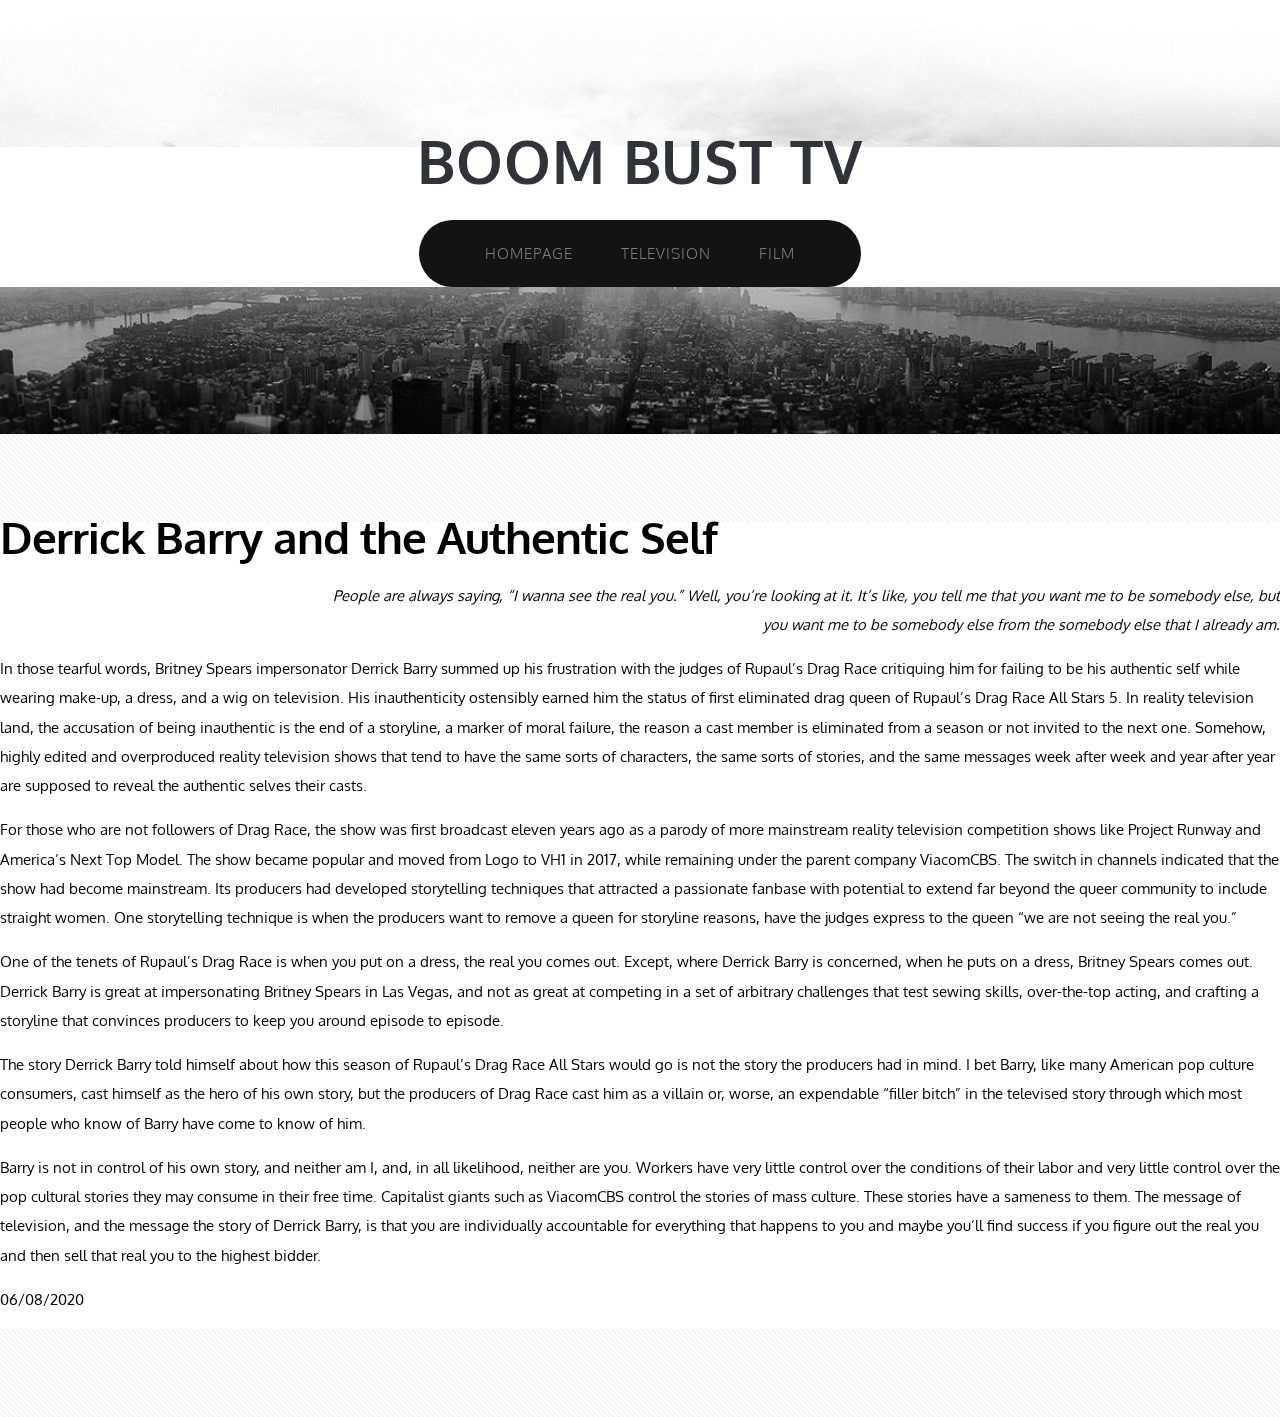
<file: derrick barry.html>
<!DOCTYPE HTML>
<!--
	Monochromed by TEMPLATED
    templated.co @templatedco
    Released for free under the Creative Commons Attribution 3.0 license (templated.co/license)
-->
<html>
	<head>
		<title></title>
		<meta http-equiv="content-type" content="text/html; charset=utf-8" />
		<meta name="description" content="" />
		<meta name="keywords" content="" />
		<link href='http://fonts.googleapis.com/css?family=Oxygen:400,300,700' rel='stylesheet' type='text/css'>
		<!--[if lte IE 8]><script src="js/html5shiv.js"></script><![endif]-->
        <script src="http://ajax.googleapis.com/ajax/libs/jquery/1.11.0/jquery.min.js"></script>
		<script src="js/skel.min.js"></script>
		<script src="js/skel-panels.min.js"></script>
		<script src="js/init.js"></script>
		<noscript>
			<link rel="stylesheet" href="css/skel-noscript.css" />
			<link rel="stylesheet" href="css/style.css" />
		</noscript>
		<!--[if lte IE 8]><link rel="stylesheet" href="css/ie/v8.css" /><![endif]-->
		<!--[if lte IE 9]><link rel="stylesheet" href="css/ie/v9.css" /><![endif]-->
	</head>
	<body class="homepage">

	<!-- Header -->
		<div id="header">
			<div class="container">
					
				<!-- Logo -->
					<div id="logo">
						<h1><a href="#">Boom Bust Tv</a></h1>
					</div>
				
				<!-- Nav -->
					<nav id="nav">
						<ul>
							<li><a href="index.html">Homepage</a></li>
							<li><a href="television.html">Television</a></li>
							<li><a href="films.html">Film</a></li>
						</ul>
					</nav>

			</div>
		</div>
	<!-- Header -->
			
	<!-- Main -->
		<div id="main">
			<div class="container">
				<header>
					<h2>Derrick Barry and the Authentic Self</h2>
				</header>
				<div class="row">
<p class="derrickQuote">
	People are always saying, “I wanna see the real you.” Well, you’re looking at it. It’s like, you tell me that you want me to be somebody else, but you want me to be somebody else from the somebody else that I already am.
</p>
<p>
	In those tearful words, Britney Spears impersonator Derrick Barry summed up his frustration with the judges of Rupaul’s Drag Race critiquing him for failing to be his authentic self while wearing make-up, a dress, and a wig on television. His inauthenticity ostensibly earned him the status of first eliminated drag queen of Rupaul’s Drag Race All Stars 5. In reality television land, the accusation of being inauthentic is the end of a storyline, a marker of moral failure, the reason a cast member is eliminated from a season or not invited to the next one. Somehow, highly edited and overproduced reality television shows that tend to have the same sorts of characters, the same sorts of stories, and the same messages week after week and year after year are supposed to reveal the authentic selves their casts.
</p>
<p>
	For those who are not followers of Drag Race, the show was first broadcast eleven years ago as a parody of more mainstream reality television competition shows like Project Runway and America’s Next Top Model. The show became popular and moved from Logo to VH1 in 2017, while remaining under the parent company ViacomCBS. The switch in channels indicated that the show had become mainstream. Its producers had developed storytelling techniques that attracted a passionate fanbase with potential to extend far beyond the queer community to include straight women. One storytelling technique is when the producers want to remove a queen for storyline reasons, have the judges express to the queen “we are not seeing the real you.”
</p>
<p>
	One of the tenets of Rupaul’s Drag Race is when you put on a dress, the real you comes out. Except, where Derrick Barry is concerned, when he puts on a dress, Britney Spears comes out. Derrick Barry is great at impersonating Britney Spears in Las Vegas, and not as great at competing in a set of arbitrary challenges that test sewing skills, over-the-top acting, and crafting a storyline that convinces producers to keep you around episode to episode.
</p>
<p>
	The story Derrick Barry told himself about how this season of Rupaul’s Drag Race All Stars would go is not the story the producers had in mind. I bet Barry, like many American pop culture consumers, cast himself as the hero of his own story, but the producers of Drag Race cast him as a villain or, worse, an expendable “filler bitch” in the televised story through which most people who know of Barry have come to know of him.
</p>
<p>
	Barry is not in control of his own story, and neither am I, and, in all likelihood, neither are you. Workers have very little control over the conditions of their labor and very little control over the pop cultural stories they may consume in their free time. Capitalist giants such as ViacomCBS control the stories of mass culture. These stories have a sameness to them. The message of television, and the message the story of Derrick Barry, is that you are individually accountable for everything that happens to you and maybe you’ll find success if you figure out the real you and then sell that real you to the highest bidder.
</p>
<p>
	06/08/2020
</p>

					<!-- <div class="3u">
						<section>
							<a href="#" class="image full"><img src="images/pics12.jpg" alt="" /></a>
							<p>Pellentesque viverra  enim. Quisque dictum. Integer nisl risus, sagittis convallis, rutrum id, elementum.</p>
							<a href="#" class="button">Read More</a>
						</section>
					</div>
					<div class="3u">
						<section>
							<a href="#" class="image full"><img src="images/pics13.jpg" alt="" /></a>
							<p>Tristique ante ut risus. Quisque dictum. Integer nisl risus, sagittis convallis elementum.</p>
							<a href="#" class="button">Read More</a>
						</section>
					</div> -->
				</div>
				<!-- <div class="divider">&nbsp;</div> -->
				<div class="row">
				
					<!-- Content -->
						<!-- <div class="8u skel-cell-important">
							<section id="content">
								<header>
									<h2>Integer gravida nibh quis urna</h2>
									<span class="byline">Donec leo, vivamus fermentum nibh in augue praesent a lacus at urna congue rutrum</span>
								</header>
								<p><a href="#" class="image full"><img src="images/pics02.jpg" alt=""></a></p>
								<p>This is <strong>Monochromed</strong>, a responsive HTML5 site template freebie by <a href="http://templated.co">TEMPLATED</a>. Released for free under the <a href="http://templated.co/license">Creative Commons Attribution</a> license, so use it for whatever (personal or commercial) &ndash; just give us credit! Check out more of our stuff at <a href="http://templated.co">our site</a> or follow us on <a href="http://twitter.com/templatedco">Twitter</a>.</p>
								<a href="#" class="button">Read More</a>
							</section>
						</div> -->
					<!-- /Content -->
						
					<!-- Sidebar -->
						<!-- <div id="sidebar" class="4u">
							<section>
								<header>
									<h2>Gravida praesent</h2>
									<span class="byline">Praesent lacus congue rutrum</span>
								</header>
								<p>Donec leo, vivamus fermentum nibh in augue praesent a lacus at urna congue rutrum. Maecenas luctus lectus at sapien. Consectetuer adipiscing elit.</p>
								<ul class="default">
									<li><a href="#">Pellentesque quis lectus gravida blandit.</a></li>
									<li><a href="#">Lorem ipsum consectetuer adipiscing elit.</a></li>
									<li><a href="#">Phasellus nec nibh pellentesque congue.</a></li>
									<li><a href="#">Cras aliquam risus pellentesque pharetra.</a></li>
									<li><a href="#">Duis non metus commodo euismod lobortis.</a></li>
									<li><a href="#">Lorem ipsum dolor adipiscing elit.</a></li>
								</ul>
							</section>
						</div> -->
					<!-- Sidebar -->
						
				</div>
			
			</div>
		</div>
	<!-- Main -->

	<!-- Footer -->
		<!-- <div id="footer">
			<div class="container">
				<div class="row">
					<div class="3u">
						<section>
							<ul class="style1">
								<li><img src="images/pics05.jpg" width="78" height="78" alt="">
									<p>Nullam non wisi a sem eleifend. Donec mattis libero eget urna. </p>
									<p class="posted">August 11, 2014  |  (10 )  Comments</p>
								</li>
								<li><img src="images/pics06.jpg" width="78" height="78" alt="">
									<p>Nullam non wisi a sem eleifend. Donec mattis libero eget urna. </p>
									<p class="posted">August 11, 2014  |  (10 )  Comments</p>
								</li>
								<li><img src="images/pics07.jpg" width="78" height="78" alt="">
									<p>Nullam non wisi a sem eleifend. Donec mattis libero eget urna. </p>
									<p class="posted">August 11, 2014  |  (10 )  Comments</p>
								</li>
							</ul>
						</section>
					</div>
					<div class="3u">
						<section>
							<ul class="style1">
								<li class="first"><img src="images/pics08.jpg" width="78" height="78" alt="">
									<p>Nullam non wisi a sem eleifend. Donec mattis libero eget urna. </p>
									<p class="posted">August 11, 2014  |  (10 )  Comments</p>
								</li>
								<li><img src="images/pics09.jpg" width="78" height="78" alt="">
									<p>Nullam non wisi a sem eleifend. Donec mattis libero eget urna. </p>
									<p class="posted">August 11, 2014  |  (10 )  Comments</p>
								</li>
								<li><img src="images/pics10.jpg" width="78" height="78" alt="">
									<p>Nullam non wisi a sem eleifend. Donec mattis libero eget urna. </p>
									<p class="posted">August 11, 2014  |  (10 )  Comments</p>
								</li>
							</ul>
						</section>				
					</div>
					<div class="6u">
						<section>
							<header>
								<h2>Aenean elementum</h2>
							</header>
							<p>In posuere eleifend odio. Quisque semper augue mattis wisi. Maecenas ligula. Pellentesque viverra vulputate enim. Aliquam erat volutpat. Pellentesque tristique ante ut risus. Quisque dictum. Integer nisl risus, sagittis convallis, rutrum id, elementum congue, nibh. Suspendisse dictum porta lectus.</p>
							<ul class="default">
								<li><a href="#">Pellentesque quis lectus gravida blandit.</a></li>
								<li><a href="#">Lorem ipsum consectetuer adipiscing elit.</a></li>
								<li><a href="#">Phasellus nec nibh pellentesque congue.</a></li>
								<li><a href="#">Cras aliquam risus pellentesque pharetra.</a></li>
								<li><a href="#">Duis non metus commodo euismod lobortis.</a></li>
								<li><a href="#">Lorem ipsum dolor adipiscing elit.</a></li>
							</ul>
						</section>
					</div>
				</div>
			</div> -->
		<!-- </div> -->
	<!-- Footer -->

	<!-- Copyright -->
		<!-- <div id="copyright">
			<div class="container">
				Design: <a href="http://templated.co">TEMPLATED</a> Images: <a href="http://unsplash.com">Unsplash</a> (<a href="http://unsplash.com/cc0">CC0</a>)
			</div>
		</div> -->

	</body>
</html>
</file>
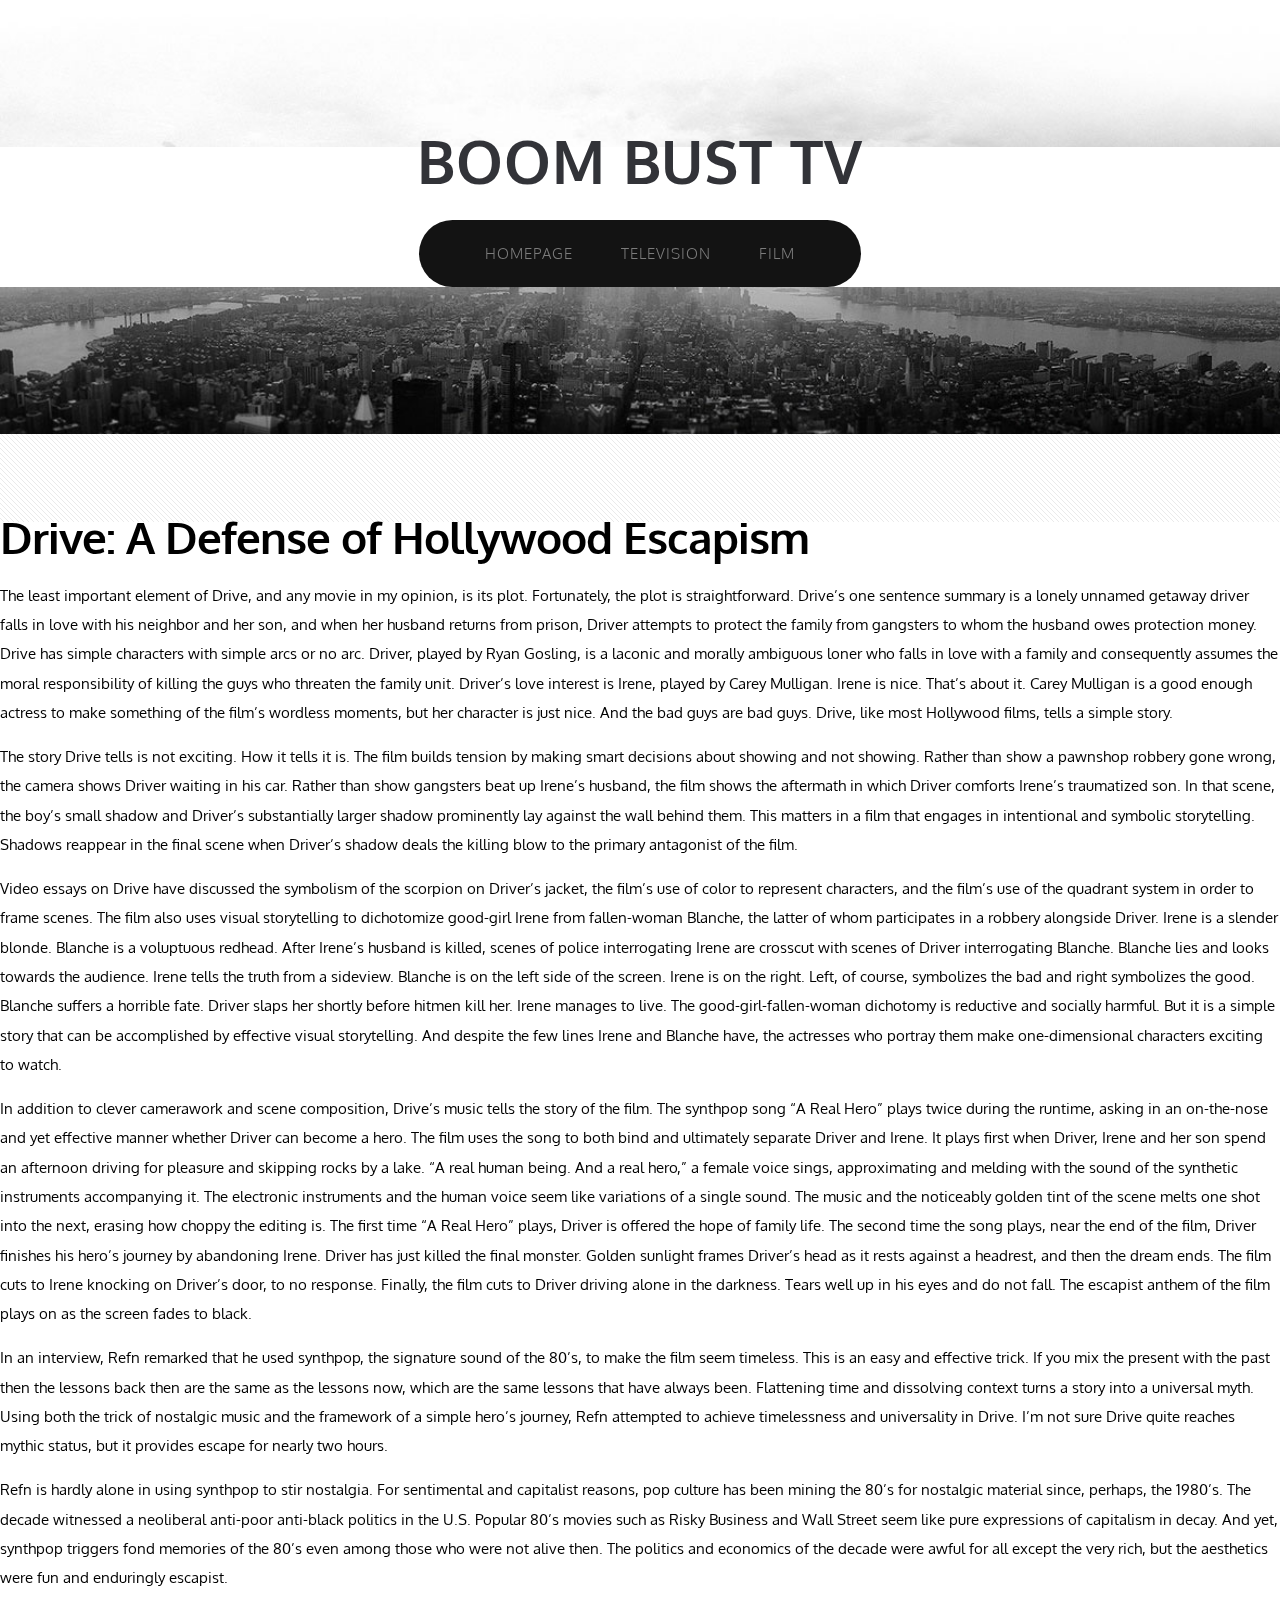
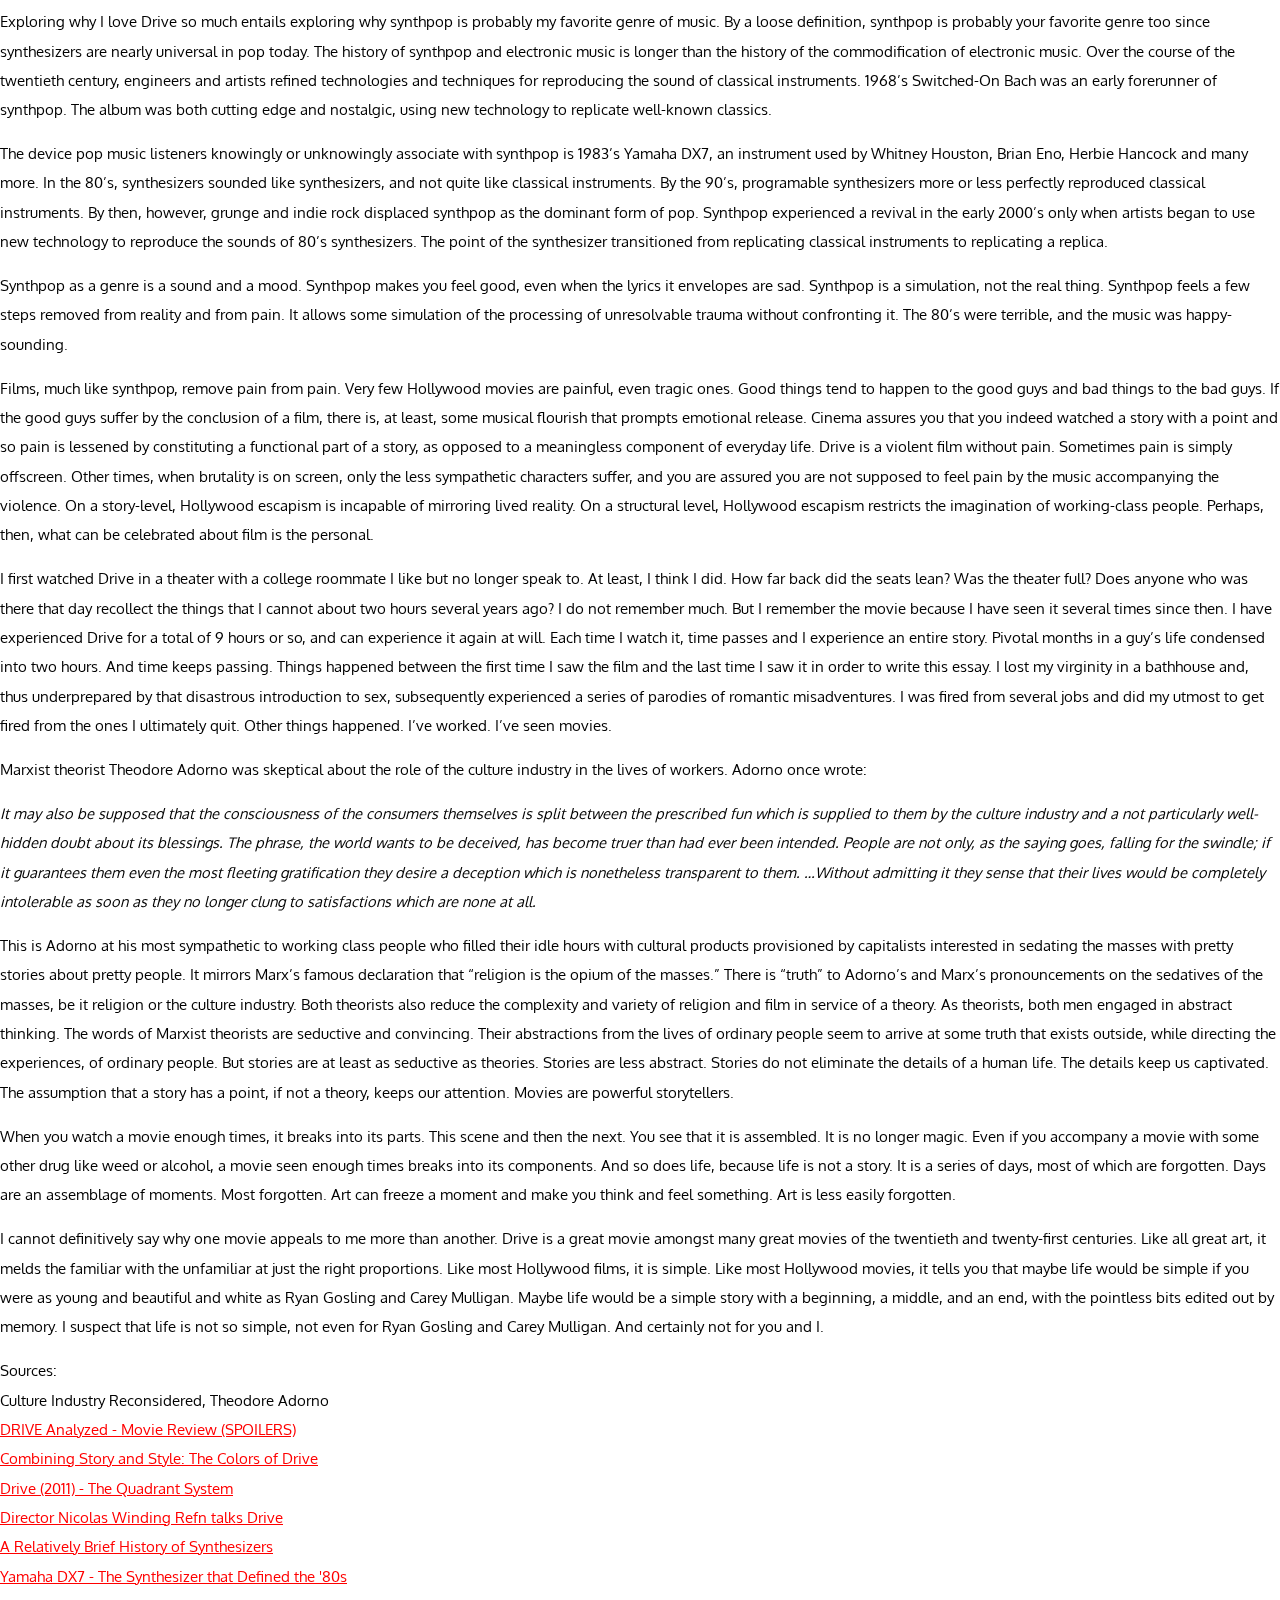
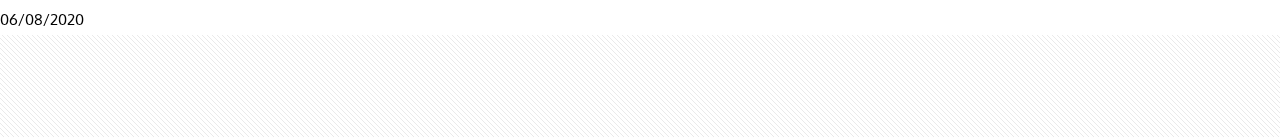
<file: drive.html>
<!DOCTYPE HTML>
<!--
	Monochromed by TEMPLATED
    templated.co @templatedco
    Released for free under the Creative Commons Attribution 3.0 license (templated.co/license)
-->
<html>
	<head>
		<title></title>
		<meta http-equiv="content-type" content="text/html; charset=utf-8" />
		<meta name="description" content="" />
		<meta name="keywords" content="" />
		<link href='http://fonts.googleapis.com/css?family=Oxygen:400,300,700' rel='stylesheet' type='text/css'>
		<!--[if lte IE 8]><script src="js/html5shiv.js"></script><![endif]-->
        <script src="http://ajax.googleapis.com/ajax/libs/jquery/1.11.0/jquery.min.js"></script>
		<script src="js/skel.min.js"></script>
		<script src="js/skel-panels.min.js"></script>
		<script src="js/init.js"></script>
		<noscript>
			<link rel="stylesheet" href="css/skel-noscript.css" />
			<link rel="stylesheet" href="css/style.css" />
		</noscript>
		<!--[if lte IE 8]><link rel="stylesheet" href="css/ie/v8.css" /><![endif]-->
		<!--[if lte IE 9]><link rel="stylesheet" href="css/ie/v9.css" /><![endif]-->
	</head>
	<body class="homepage">

	<!-- Header -->
		<div id="header">
			<div class="container">
					
				<!-- Logo -->
					<div id="logo">
						<h1><a href="#">Boom Bust Tv</a></h1>
					</div>
				
				<!-- Nav -->
					<nav id="nav">
						<ul>
							<li><a href="index.html">Homepage</a></li>
							<li><a href="television.html">Television</a></li>
							<li><a href="films.html">Film</a></li>
						</ul>
					</nav>

			</div>
		</div>
	<!-- Header -->
			
	<!-- Main -->
		<div id="main">
			<div class="container">
					<header>
						<h2>Drive: A Defense of Hollywood Escapism
						</h2>
					</header>
					<p>
						The least important element of Drive, and any movie in my opinion, is its plot. Fortunately, the plot is straightforward. Drive’s one sentence summary is a lonely unnamed getaway driver falls in love with his neighbor and her son, and when her husband returns from prison, Driver attempts to protect the family from gangsters to whom the husband owes protection money. Drive has simple characters with simple arcs or no arc. Driver, played by Ryan Gosling, is a laconic and morally ambiguous loner who falls in love with a family and consequently assumes the moral responsibility of killing the guys who threaten the family unit. Driver’s love interest is Irene, played by Carey Mulligan. Irene is nice. That’s about it. Carey Mulligan is a good enough actress to make something of the film’s wordless moments, but her character is just nice. And the bad guys are bad guys. Drive, like most Hollywood films, tells a simple story.
					</p>
					<p>
						The story Drive tells is not exciting. How it tells it is. The film builds tension by making smart decisions about showing and not showing. Rather than show a pawnshop robbery gone wrong, the camera shows Driver waiting in his car. Rather than show gangsters beat up Irene’s husband, the film shows the aftermath in which Driver comforts Irene’s traumatized son. In that scene, the boy’s small shadow and Driver’s substantially larger shadow prominently lay against the wall behind them. This matters in a film that engages in intentional and symbolic storytelling. Shadows reappear in the final scene when Driver’s shadow deals the killing blow to the primary antagonist of the film.
					</p>
					<p>
						Video essays on Drive have discussed the symbolism of the scorpion on Driver’s jacket,  the film’s use of color to represent characters,  and the film’s use of the quadrant system in order to frame scenes.  The film also uses visual storytelling to dichotomize good-girl Irene from fallen-woman Blanche, the latter of whom participates in a robbery alongside Driver. Irene is a slender blonde. Blanche is a voluptuous redhead. After Irene’s husband is killed, scenes of police interrogating Irene are crosscut with scenes of Driver interrogating Blanche. Blanche lies and looks towards the audience. Irene tells the truth from a sideview. Blanche is on the left side of the screen. Irene is on the right. Left, of course, symbolizes the bad and right symbolizes the good. Blanche suffers a horrible fate. Driver slaps her shortly before hitmen kill her. Irene manages to live. The good-girl-fallen-woman dichotomy is reductive and socially harmful. But it is a simple story that can be accomplished by effective visual storytelling. And despite the few lines Irene and Blanche have, the actresses who portray them make one-dimensional characters exciting to watch.
					</p>
					<p>
						In addition to clever camerawork and scene composition, Drive’s music tells the story of the film. The synthpop song “A Real Hero” plays twice during the runtime, asking in an on-the-nose and yet effective manner whether Driver can become a hero. The film uses the song to both bind and ultimately separate Driver and Irene. It plays first when Driver, Irene and her son spend an afternoon driving for pleasure and skipping rocks by a lake. “A real human being. And a real hero,” a female voice sings, approximating and melding with the sound of the synthetic instruments accompanying it. The electronic instruments and the human voice seem like variations of a single sound. The music and the noticeably golden tint of the scene melts one shot into the next, erasing how choppy the editing is. The first time “A Real Hero” plays, Driver is offered the hope of family life. The second time the song plays, near the end of the film, Driver finishes his hero’s journey by abandoning Irene. Driver has just killed the final monster. Golden sunlight frames Driver’s head as it rests against a headrest, and then the dream ends. The film cuts to Irene knocking on Driver’s door, to no response. Finally, the film cuts to Driver driving alone in the darkness. Tears well up in his eyes and do not fall. The escapist anthem of the film plays on as the screen fades to black.
					</p>
					<p>
						In an interview, Refn remarked that he used synthpop, the signature sound of the 80’s, to make the film seem timeless.   This is an easy and effective trick. If you mix the present with the past then the lessons back then are the same as the lessons now, which are the same lessons that have always been. Flattening time and dissolving context turns a story into a universal myth. Using both the trick of nostalgic music and the framework of a simple hero’s journey, Refn attempted to achieve timelessness and universality in Drive. I’m not sure Drive quite reaches mythic status, but it provides escape for nearly two hours.
					</p>
					<p>
					Refn is hardly alone in using synthpop to stir nostalgia. For sentimental and capitalist reasons, pop culture has been mining the 80’s for nostalgic material since, perhaps, the 1980’s. The decade witnessed a neoliberal anti-poor anti-black politics in the U.S. Popular 80’s movies such as Risky Business and Wall Street seem like pure expressions of capitalism in decay. And yet, synthpop triggers fond memories of the 80’s even among those who were not alive then. The politics and economics of the decade were awful for all except the very rich, but the aesthetics were fun and enduringly escapist.
					</p>
					<p>
						Exploring why I love Drive so much entails exploring why synthpop is probably my favorite genre of music. By a loose definition, synthpop is probably your favorite genre too since synthesizers are nearly universal in pop today. The history of synthpop and electronic music is longer than the history of the commodification of electronic music. Over the course of the twentieth century, engineers and artists refined technologies and techniques for reproducing the sound of classical instruments. 1968’s Switched-On Bach was an early forerunner of synthpop. The album was both cutting edge and nostalgic, using new technology to replicate well-known classics. 
					</p>
					<p>
						The device pop music listeners knowingly or unknowingly associate with synthpop is 1983’s Yamaha DX7, an instrument used by Whitney Houston, Brian Eno, Herbie Hancock and many more.  In the 80’s, synthesizers sounded like synthesizers, and not quite like classical instruments. By the 90’s, programable synthesizers more or less perfectly reproduced classical instruments. By then, however, grunge and indie rock displaced synthpop as the dominant form of pop. Synthpop experienced a revival in the early 2000’s only when artists began to use new technology to reproduce the sounds of 80’s synthesizers.  The point of the synthesizer transitioned from replicating classical instruments to replicating a replica.
					</p>
					<p>
						Synthpop as a genre is a sound and a mood. Synthpop makes you feel good, even when the lyrics it envelopes are sad. Synthpop is a simulation, not the real thing. Synthpop feels a few steps removed from reality and from pain. It allows some simulation of the processing of unresolvable trauma without confronting it. The 80’s were terrible, and the music was happy-sounding.
					</p>
					<p>
						Films, much like synthpop, remove pain from pain. Very few Hollywood movies are painful, even tragic ones. Good things tend to happen to the good guys and bad things to the bad guys. If the good guys suffer by the conclusion of a film, there is, at least, some musical flourish that prompts emotional release. Cinema assures you that you indeed watched a story with a point and so pain is lessened by constituting a functional part of a story, as opposed to a meaningless component of everyday life. Drive is a violent film without pain. Sometimes pain is simply offscreen. Other times, when brutality is on screen, only the less sympathetic characters suffer, and you are assured you are not supposed to feel pain by the music accompanying the violence. On a story-level, Hollywood escapism is incapable of mirroring lived reality. On a structural level, Hollywood escapism restricts the imagination of working-class people. Perhaps, then, what can be celebrated about film is the personal.
					</p>
					<p>
						I first watched Drive in a theater with a college roommate I like but no longer speak to. At least, I think I did. How far back did the seats lean? Was the theater full? Does anyone who was there that day recollect the things that I cannot about two hours several years ago? I do not remember much. But I remember the movie because I have seen it several times since then. I have experienced Drive for a total of 9 hours or so, and can experience it again at will. Each time I watch it, time passes and I experience an entire story. Pivotal months in a guy’s life condensed into two hours. And time keeps passing. Things happened between the first time I saw the film and the last time I saw it in order to write this essay. I lost my virginity in a bathhouse and, thus underprepared by that disastrous introduction to sex, subsequently experienced a series of parodies of romantic misadventures. I was fired from several jobs and did my utmost to get fired from the ones I ultimately quit. Other things happened. I’ve worked. I’ve seen movies.
					</p>
					<p>
						Marxist theorist Theodore Adorno was skeptical about the role of the culture industry in the lives of workers. Adorno once wrote: 
					</p>
					<p class="italicize">
						It may also be supposed that the consciousness of the consumers themselves is split between the prescribed fun which is supplied to them by the culture industry and a not particularly well-hidden doubt about its blessings. The phrase, the world wants to be deceived, has become truer than had ever been intended. People are not only, as the saying goes, falling for the swindle; if it guarantees them even the most fleeting gratification they desire a deception which is nonetheless transparent to them. …Without admitting it they sense that their lives would be completely intolerable as soon as they no longer clung to satisfactions which are none at all. 
					</p>
					<p>
						This is Adorno at his most sympathetic to working class people who filled their idle hours with cultural products provisioned by capitalists interested in sedating the masses with pretty stories about pretty people. It mirrors Marx’s famous declaration that “religion is the opium of the masses.” There is “truth” to Adorno’s and Marx’s pronouncements on the sedatives of the masses, be it religion or the culture industry. Both theorists also reduce the complexity and variety of religion and film in service of a theory. As theorists, both men engaged in abstract thinking. The words of Marxist theorists are seductive and convincing. Their abstractions from the lives of ordinary people seem to arrive at some truth that exists outside, while directing the experiences, of ordinary people. But stories are at least as seductive as theories. Stories are less abstract. Stories do not eliminate the details of a human life. The details keep us captivated. The assumption that a story has a point, if not a theory, keeps our attention. Movies are powerful storytellers.
					</p>
					<p>
						When you watch a movie enough times, it breaks into its parts. This scene and then the next. You see that it is assembled. It is no longer magic. Even if you accompany a movie with some other drug like weed or alcohol, a movie seen enough times breaks into its components. And so does life, because life is not a story. It is a series of days, most of which are forgotten. Days are an assemblage of moments. Most forgotten. Art can freeze a moment and make you think and feel something. Art is less easily forgotten.
					</p>
					<p>
						I cannot definitively say why one movie appeals to me more than another. Drive is a great movie amongst many great movies of the twentieth and twenty-first centuries. Like all great art, it melds the familiar with the unfamiliar at just the right proportions. Like most Hollywood films, it is simple. Like most Hollywood movies, it tells you that maybe life would be simple if you were as young and beautiful and white as Ryan Gosling and Carey Mulligan. Maybe life would be a simple story with a beginning, a middle, and an end, with the pointless bits edited out by memory. I suspect that life is not so simple, not even for Ryan Gosling and Carey Mulligan. And certainly not for you and I.
					</p>
					<p>
						Sources:
					<br> Culture Industry Reconsidered, Theodore Adorno
					<br><a href="https://www.youtube.com/watch?v=fxYjFNh_aIA">DRIVE Analyzed - Movie Review (SPOILERS)</a>
					<br><a href="https://www.youtube.com/watch?v=2c4Fvx3nh2g">Combining Story and Style: The Colors of Drive</a>
					<br><a href="https://www.youtube.com/watch?v=wsI8UES59TM">Drive (2011) - The Quadrant System</a>
					<br><a href="https://www.youtube.com/watch?v=qpgZS2fNxm8">Director Nicolas Winding Refn talks Drive</a>
					<br><a href="https://www.youtube.com/watch?v=XLAKeK0M4WM">A Relatively Brief History of Synthesizers</a>
					<br><a href="https://www.youtube.com/watch?v=Q1Ha0MMT0aA">Yamaha DX7 - The Synthesizer that Defined the '80s</a>
					</p>				  
					<p>
						06/08/2020
					</p>
					
					<!-- Content -->
						<!-- <div class="8u skel-cell-important">
							<section id="content">
								<header>
									<h2>Integer gravida nibh quis urna</h2>
									<span class="byline">Donec leo, vivamus fermentum nibh in augue praesent a lacus at urna congue rutrum</span>
								</header>
								<p><a href="#" class="image full"><img src="images/pics02.jpg" alt=""></a></p>
								<p>This is <strong>Monochromed</strong>, a responsive HTML5 site template freebie by <a href="http://templated.co">TEMPLATED</a>. Released for free under the <a href="http://templated.co/license">Creative Commons Attribution</a> license, so use it for whatever (personal or commercial) &ndash; just give us credit! Check out more of our stuff at <a href="http://templated.co">our site</a> or follow us on <a href="http://twitter.com/templatedco">Twitter</a>.</p>
								<a href="#" class="button">Read More</a>
							</section>
						</div> -->
					<!-- /Content -->
						
					<!-- Sidebar -->
						<!-- <div id="sidebar" class="4u">
							<section>
								<header>
									<h2>Gravida praesent</h2>
									<span class="byline">Praesent lacus congue rutrum</span>
								</header>
								<p>Donec leo, vivamus fermentum nibh in augue praesent a lacus at urna congue rutrum. Maecenas luctus lectus at sapien. Consectetuer adipiscing elit.</p>
								<ul class="default">
									<li><a href="#">Pellentesque quis lectus gravida blandit.</a></li>
									<li><a href="#">Lorem ipsum consectetuer adipiscing elit.</a></li>
									<li><a href="#">Phasellus nec nibh pellentesque congue.</a></li>
									<li><a href="#">Cras aliquam risus pellentesque pharetra.</a></li>
									<li><a href="#">Duis non metus commodo euismod lobortis.</a></li>
									<li><a href="#">Lorem ipsum dolor adipiscing elit.</a></li>
								</ul>
							</section>
						</div> -->
					<!-- Sidebar -->
						
				</div>
			
			</div>
		</div>
	<!-- Main -->

	<!-- Footer -->
		<!-- <div id="footer">
			<div class="container">
				<div class="row">
					<div class="3u">
						<section>
							<ul class="style1">
								<li><img src="images/pics05.jpg" width="78" height="78" alt="">
									<p>Nullam non wisi a sem eleifend. Donec mattis libero eget urna. </p>
									<p class="posted">August 11, 2014  |  (10 )  Comments</p>
								</li>
								<li><img src="images/pics06.jpg" width="78" height="78" alt="">
									<p>Nullam non wisi a sem eleifend. Donec mattis libero eget urna. </p>
									<p class="posted">August 11, 2014  |  (10 )  Comments</p>
								</li>
								<li><img src="images/pics07.jpg" width="78" height="78" alt="">
									<p>Nullam non wisi a sem eleifend. Donec mattis libero eget urna. </p>
									<p class="posted">August 11, 2014  |  (10 )  Comments</p>
								</li>
							</ul>
						</section>
					</div>
					<div class="3u">
						<section>
							<ul class="style1">
								<li class="first"><img src="images/pics08.jpg" width="78" height="78" alt="">
									<p>Nullam non wisi a sem eleifend. Donec mattis libero eget urna. </p>
									<p class="posted">August 11, 2014  |  (10 )  Comments</p>
								</li>
								<li><img src="images/pics09.jpg" width="78" height="78" alt="">
									<p>Nullam non wisi a sem eleifend. Donec mattis libero eget urna. </p>
									<p class="posted">August 11, 2014  |  (10 )  Comments</p>
								</li>
								<li><img src="images/pics10.jpg" width="78" height="78" alt="">
									<p>Nullam non wisi a sem eleifend. Donec mattis libero eget urna. </p>
									<p class="posted">August 11, 2014  |  (10 )  Comments</p>
								</li>
							</ul>
						</section>				
					</div>
					<div class="6u">
						<section>
							<header>
								<h2>Aenean elementum</h2>
							</header>
							<p>In posuere eleifend odio. Quisque semper augue mattis wisi. Maecenas ligula. Pellentesque viverra vulputate enim. Aliquam erat volutpat. Pellentesque tristique ante ut risus. Quisque dictum. Integer nisl risus, sagittis convallis, rutrum id, elementum congue, nibh. Suspendisse dictum porta lectus.</p>
							<ul class="default">
								<li><a href="#">Pellentesque quis lectus gravida blandit.</a></li>
								<li><a href="#">Lorem ipsum consectetuer adipiscing elit.</a></li>
								<li><a href="#">Phasellus nec nibh pellentesque congue.</a></li>
								<li><a href="#">Cras aliquam risus pellentesque pharetra.</a></li>
								<li><a href="#">Duis non metus commodo euismod lobortis.</a></li>
								<li><a href="#">Lorem ipsum dolor adipiscing elit.</a></li>
							</ul>
						</section>
					</div>
				</div>
			</div> -->
		<!-- </div> -->
	<!-- Footer -->

	<!-- Copyright -->
		<!-- <div id="copyright">
			<div class="container">
				Design: <a href="http://templated.co">TEMPLATED</a> Images: <a href="http://unsplash.com">Unsplash</a> (<a href="http://unsplash.com/cc0">CC0</a>)
			</div>
		</div> -->

	</body>
</html>
</file>
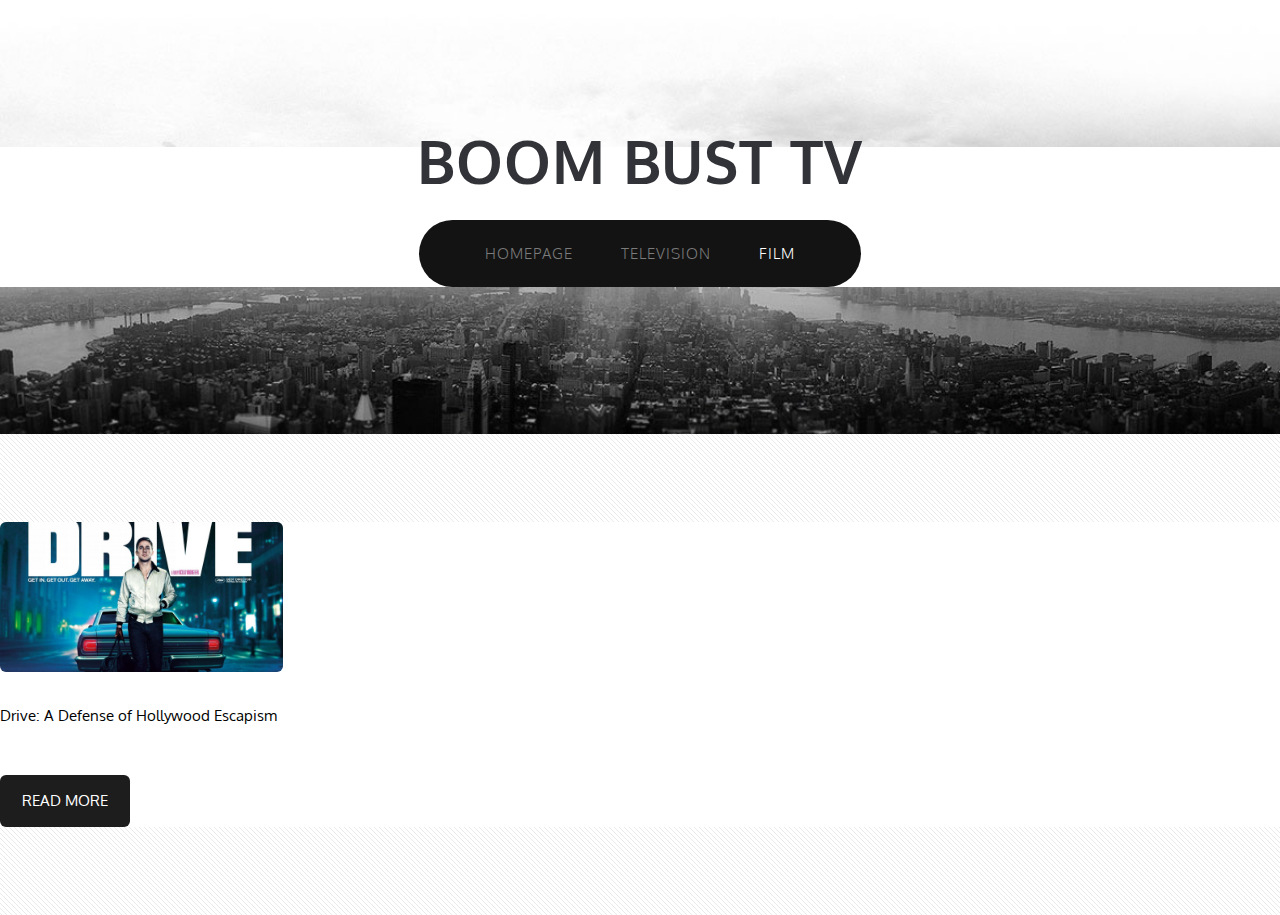
<file: films.html>
<!DOCTYPE HTML>
<!--
	Monochromed by TEMPLATED
    templated.co @templatedco
    Released for free under the Creative Commons Attribution 3.0 license (templated.co/license)
-->
<html>
	<head>
		<title></title>
		<meta http-equiv="content-type" content="text/html; charset=utf-8" />
		<meta name="description" content="" />
		<meta name="keywords" content="" />
		<link href='http://fonts.googleapis.com/css?family=Oxygen:400,300,700' rel='stylesheet' type='text/css'>
		<!--[if lte IE 8]><script src="js/html5shiv.js"></script><![endif]-->
        <script src="http://ajax.googleapis.com/ajax/libs/jquery/1.11.0/jquery.min.js"></script>
		<script src="js/skel.min.js"></script>
		<script src="js/skel-panels.min.js"></script>
		<script src="js/init.js"></script>
		<noscript>
			<link rel="stylesheet" href="css/skel-noscript.css" />
			<link rel="stylesheet" href="css/style.css" />
		</noscript>
		<!--[if lte IE 8]><link rel="stylesheet" href="css/ie/v8.css" /><![endif]-->
		<!--[if lte IE 9]><link rel="stylesheet" href="css/ie/v9.css" /><![endif]-->
	</head>
	<body class="homepage">

	<!-- Header -->
		<div id="header">
			<div class="container">
					
				<!-- Logo -->
					<div id="logo">
						<h1><a href="#">Boom Bust Tv</a></h1>
					</div>
				
				<!-- Nav -->
					<nav id="nav">
						<ul>
							<li><a href="index.html">Homepage</a></li>
							<li><a href="television.html">Television</a></li>
							<li class="active"><a href="films.html">Film</a></li>
						</ul>
					</nav>

			</div>
		</div>
	<!-- Header -->
			
	<!-- Main -->
		<div id="main">
			<div class="container">
				<div class="row">
					<div class="3u">
						<section>
							<a href="drive.html" class="image full"><img src="images/drive.jpeg" alt="" /></a>
							<p>Drive: A Defense of Hollywood Escapism</p>
							<a href="drive.html" class="button">Read More</a>
						</section>
					</div>
					<!-- <div class="3u">
						<section>
							<a href="#" class="image full"><img src="images/pics12.jpg" alt="" /></a>
							<p>Pellentesque viverra  enim. Quisque dictum. Integer nisl risus, sagittis convallis, rutrum id, elementum.</p>
							<a href="#" class="button">Read More</a>
						</section>
					</div>
					<div class="3u">
						<section>
							<a href="#" class="image full"><img src="images/pics13.jpg" alt="" /></a>
							<p>Tristique ante ut risus. Quisque dictum. Integer nisl risus, sagittis convallis elementum.</p>
							<a href="#" class="button">Read More</a>
						</section>
					</div> -->
				</div>
				<!-- <div class="divider">&nbsp;</div> -->
				<div class="row">
				
					<!-- Content -->
						<!-- <div class="8u skel-cell-important">
							<section id="content">
								<header>
									<h2>Integer gravida nibh quis urna</h2>
									<span class="byline">Donec leo, vivamus fermentum nibh in augue praesent a lacus at urna congue rutrum</span>
								</header>
								<p><a href="#" class="image full"><img src="images/pics02.jpg" alt=""></a></p>
								<p>This is <strong>Monochromed</strong>, a responsive HTML5 site template freebie by <a href="http://templated.co">TEMPLATED</a>. Released for free under the <a href="http://templated.co/license">Creative Commons Attribution</a> license, so use it for whatever (personal or commercial) &ndash; just give us credit! Check out more of our stuff at <a href="http://templated.co">our site</a> or follow us on <a href="http://twitter.com/templatedco">Twitter</a>.</p>
								<a href="#" class="button">Read More</a>
							</section>
						</div> -->
					<!-- /Content -->
						
					<!-- Sidebar -->
						<!-- <div id="sidebar" class="4u">
							<section>
								<header>
									<h2>Gravida praesent</h2>
									<span class="byline">Praesent lacus congue rutrum</span>
								</header>
								<p>Donec leo, vivamus fermentum nibh in augue praesent a lacus at urna congue rutrum. Maecenas luctus lectus at sapien. Consectetuer adipiscing elit.</p>
								<ul class="default">
									<li><a href="#">Pellentesque quis lectus gravida blandit.</a></li>
									<li><a href="#">Lorem ipsum consectetuer adipiscing elit.</a></li>
									<li><a href="#">Phasellus nec nibh pellentesque congue.</a></li>
									<li><a href="#">Cras aliquam risus pellentesque pharetra.</a></li>
									<li><a href="#">Duis non metus commodo euismod lobortis.</a></li>
									<li><a href="#">Lorem ipsum dolor adipiscing elit.</a></li>
								</ul>
							</section>
						</div> -->
					<!-- Sidebar -->
						
				</div>
			
			</div>
		</div>
	<!-- Main -->

	<!-- Footer -->
		<!-- <div id="footer">
			<div class="container">
				<div class="row">
					<div class="3u">
						<section>
							<ul class="style1">
								<li><img src="images/pics05.jpg" width="78" height="78" alt="">
									<p>Nullam non wisi a sem eleifend. Donec mattis libero eget urna. </p>
									<p class="posted">August 11, 2014  |  (10 )  Comments</p>
								</li>
								<li><img src="images/pics06.jpg" width="78" height="78" alt="">
									<p>Nullam non wisi a sem eleifend. Donec mattis libero eget urna. </p>
									<p class="posted">August 11, 2014  |  (10 )  Comments</p>
								</li>
								<li><img src="images/pics07.jpg" width="78" height="78" alt="">
									<p>Nullam non wisi a sem eleifend. Donec mattis libero eget urna. </p>
									<p class="posted">August 11, 2014  |  (10 )  Comments</p>
								</li>
							</ul>
						</section>
					</div>
					<div class="3u">
						<section>
							<ul class="style1">
								<li class="first"><img src="images/pics08.jpg" width="78" height="78" alt="">
									<p>Nullam non wisi a sem eleifend. Donec mattis libero eget urna. </p>
									<p class="posted">August 11, 2014  |  (10 )  Comments</p>
								</li>
								<li><img src="images/pics09.jpg" width="78" height="78" alt="">
									<p>Nullam non wisi a sem eleifend. Donec mattis libero eget urna. </p>
									<p class="posted">August 11, 2014  |  (10 )  Comments</p>
								</li>
								<li><img src="images/pics10.jpg" width="78" height="78" alt="">
									<p>Nullam non wisi a sem eleifend. Donec mattis libero eget urna. </p>
									<p class="posted">August 11, 2014  |  (10 )  Comments</p>
								</li>
							</ul>
						</section>				
					</div>
					<div class="6u">
						<section>
							<header>
								<h2>Aenean elementum</h2>
							</header>
							<p>In posuere eleifend odio. Quisque semper augue mattis wisi. Maecenas ligula. Pellentesque viverra vulputate enim. Aliquam erat volutpat. Pellentesque tristique ante ut risus. Quisque dictum. Integer nisl risus, sagittis convallis, rutrum id, elementum congue, nibh. Suspendisse dictum porta lectus.</p>
							<ul class="default">
								<li><a href="#">Pellentesque quis lectus gravida blandit.</a></li>
								<li><a href="#">Lorem ipsum consectetuer adipiscing elit.</a></li>
								<li><a href="#">Phasellus nec nibh pellentesque congue.</a></li>
								<li><a href="#">Cras aliquam risus pellentesque pharetra.</a></li>
								<li><a href="#">Duis non metus commodo euismod lobortis.</a></li>
								<li><a href="#">Lorem ipsum dolor adipiscing elit.</a></li>
							</ul>
						</section>
					</div>
				</div>
			</div> -->
		<!-- </div> -->
	<!-- Footer -->

	<!-- Copyright -->
		<!-- <div id="copyright">
			<div class="container">
				Design: <a href="http://templated.co">TEMPLATED</a> Images: <a href="http://unsplash.com">Unsplash</a> (<a href="http://unsplash.com/cc0">CC0</a>)
			</div>
		</div> -->

	</body>
</html>
</file>
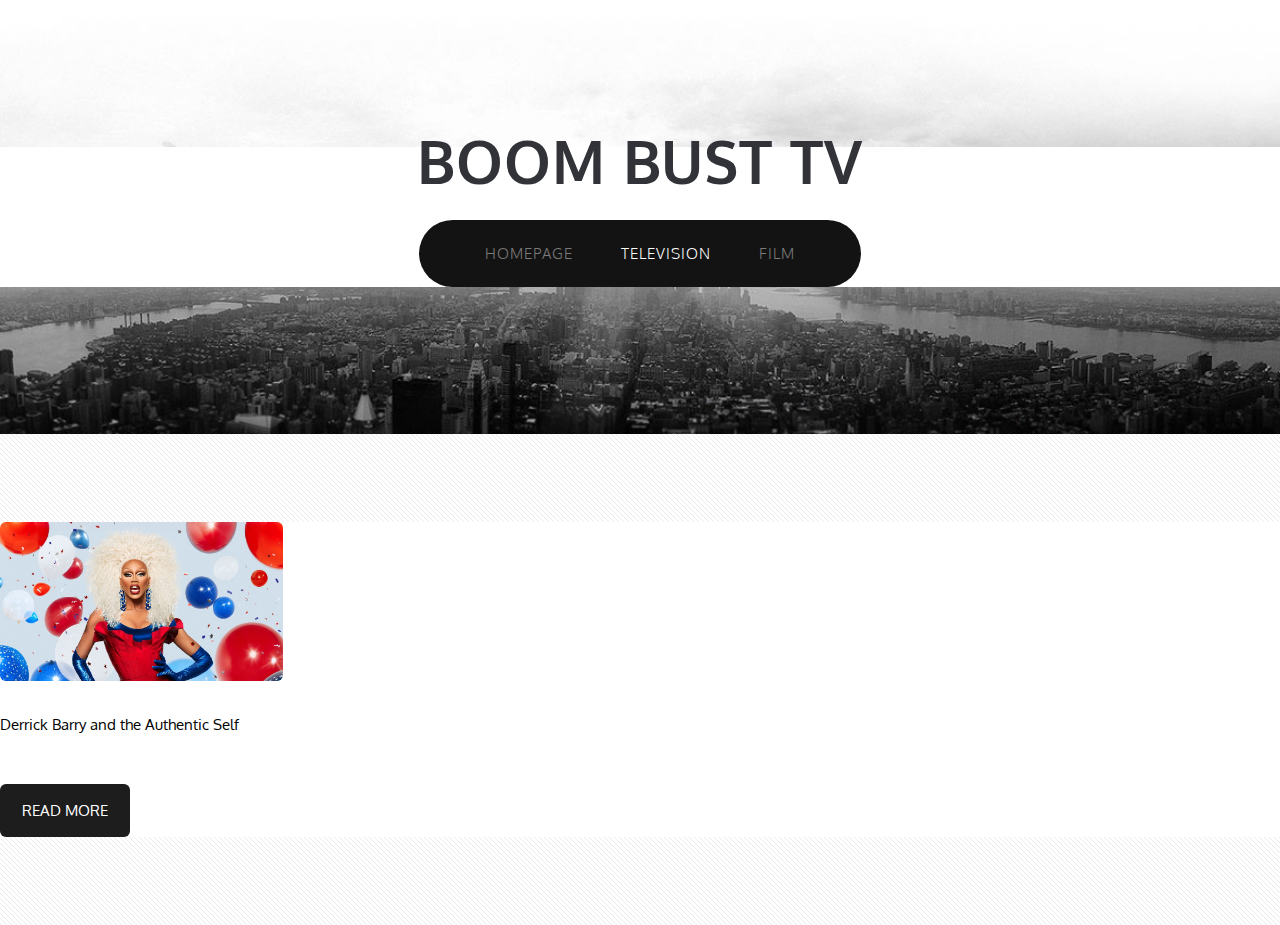
<file: television.html>
<!DOCTYPE HTML>
<!--
	Monochromed by TEMPLATED
    templated.co @templatedco
    Released for free under the Creative Commons Attribution 3.0 license (templated.co/license)
-->
<html>
	<head>
		<title></title>
		<meta http-equiv="content-type" content="text/html; charset=utf-8" />
		<meta name="description" content="" />
		<meta name="keywords" content="" />
		<link href='http://fonts.googleapis.com/css?family=Oxygen:400,300,700' rel='stylesheet' type='text/css'>
		<!--[if lte IE 8]><script src="js/html5shiv.js"></script><![endif]-->
        <script src="http://ajax.googleapis.com/ajax/libs/jquery/1.11.0/jquery.min.js"></script>
		<script src="js/skel.min.js"></script>
		<script src="js/skel-panels.min.js"></script>
		<script src="js/init.js"></script>
		<noscript>
			<link rel="stylesheet" href="css/skel-noscript.css" />
			<link rel="stylesheet" href="css/style.css" />
		</noscript>
		<!--[if lte IE 8]><link rel="stylesheet" href="css/ie/v8.css" /><![endif]-->
		<!--[if lte IE 9]><link rel="stylesheet" href="css/ie/v9.css" /><![endif]-->
	</head>
	<body class="homepage">

	<!-- Header -->
		<div id="header">
			<div class="container">
					
				<!-- Logo -->
					<div id="logo">
						<h1><a href="#">Boom Bust Tv</a></h1>
					</div>
				
				<!-- Nav -->
					<nav id="nav">
						<ul>
							<li><a href="index.html">Homepage</a></li>
							<li class="active"><a href="television.html">Television</a></li>
							<li><a href="films.html">Film</a></li>
						</ul>
					</nav>

			</div>
		</div>
	<!-- Header -->
			
	<!-- Main -->
		<div id="main">
			<div class="container">
				<div class="row">
					<div class="3u">
						<section>
							<a href="derrick barry.html" class="image full"><img src="images/drag race.jpg" alt="" /></a>
							<p>Derrick Barry and the Authentic Self</p>
							<a href="derrick barry.html" class="button">Read More</a>
						</section>
					</div>
					<!-- <div class="3u">
						<section>
							<a href="#" class="image full"><img src="images/pics12.jpg" alt="" /></a>
							<p>Pellentesque viverra  enim. Quisque dictum. Integer nisl risus, sagittis convallis, rutrum id, elementum.</p>
							<a href="#" class="button">Read More</a>
						</section>
					</div>
					<div class="3u">
						<section>
							<a href="#" class="image full"><img src="images/pics13.jpg" alt="" /></a>
							<p>Tristique ante ut risus. Quisque dictum. Integer nisl risus, sagittis convallis elementum.</p>
							<a href="#" class="button">Read More</a>
						</section>
					</div> -->
				</div>
				<!-- <div class="divider">&nbsp;</div> -->
				<div class="row">
				
					<!-- Content -->
						<!-- <div class="8u skel-cell-important">
							<section id="content">
								<header>
									<h2>Integer gravida nibh quis urna</h2>
									<span class="byline">Donec leo, vivamus fermentum nibh in augue praesent a lacus at urna congue rutrum</span>
								</header>
								<p><a href="#" class="image full"><img src="images/pics02.jpg" alt=""></a></p>
								<p>This is <strong>Monochromed</strong>, a responsive HTML5 site template freebie by <a href="http://templated.co">TEMPLATED</a>. Released for free under the <a href="http://templated.co/license">Creative Commons Attribution</a> license, so use it for whatever (personal or commercial) &ndash; just give us credit! Check out more of our stuff at <a href="http://templated.co">our site</a> or follow us on <a href="http://twitter.com/templatedco">Twitter</a>.</p>
								<a href="#" class="button">Read More</a>
							</section>
						</div> -->
					<!-- /Content -->
						
					<!-- Sidebar -->
						<!-- <div id="sidebar" class="4u">
							<section>
								<header>
									<h2>Gravida praesent</h2>
									<span class="byline">Praesent lacus congue rutrum</span>
								</header>
								<p>Donec leo, vivamus fermentum nibh in augue praesent a lacus at urna congue rutrum. Maecenas luctus lectus at sapien. Consectetuer adipiscing elit.</p>
								<ul class="default">
									<li><a href="#">Pellentesque quis lectus gravida blandit.</a></li>
									<li><a href="#">Lorem ipsum consectetuer adipiscing elit.</a></li>
									<li><a href="#">Phasellus nec nibh pellentesque congue.</a></li>
									<li><a href="#">Cras aliquam risus pellentesque pharetra.</a></li>
									<li><a href="#">Duis non metus commodo euismod lobortis.</a></li>
									<li><a href="#">Lorem ipsum dolor adipiscing elit.</a></li>
								</ul>
							</section>
						</div> -->
					<!-- Sidebar -->
						
				</div>
			
			</div>
		</div>
	<!-- Main -->

	<!-- Footer -->
		<!-- <div id="footer">
			<div class="container">
				<div class="row">
					<div class="3u">
						<section>
							<ul class="style1">
								<li><img src="images/pics05.jpg" width="78" height="78" alt="">
									<p>Nullam non wisi a sem eleifend. Donec mattis libero eget urna. </p>
									<p class="posted">August 11, 2014  |  (10 )  Comments</p>
								</li>
								<li><img src="images/pics06.jpg" width="78" height="78" alt="">
									<p>Nullam non wisi a sem eleifend. Donec mattis libero eget urna. </p>
									<p class="posted">August 11, 2014  |  (10 )  Comments</p>
								</li>
								<li><img src="images/pics07.jpg" width="78" height="78" alt="">
									<p>Nullam non wisi a sem eleifend. Donec mattis libero eget urna. </p>
									<p class="posted">August 11, 2014  |  (10 )  Comments</p>
								</li>
							</ul>
						</section>
					</div>
					<div class="3u">
						<section>
							<ul class="style1">
								<li class="first"><img src="images/pics08.jpg" width="78" height="78" alt="">
									<p>Nullam non wisi a sem eleifend. Donec mattis libero eget urna. </p>
									<p class="posted">August 11, 2014  |  (10 )  Comments</p>
								</li>
								<li><img src="images/pics09.jpg" width="78" height="78" alt="">
									<p>Nullam non wisi a sem eleifend. Donec mattis libero eget urna. </p>
									<p class="posted">August 11, 2014  |  (10 )  Comments</p>
								</li>
								<li><img src="images/pics10.jpg" width="78" height="78" alt="">
									<p>Nullam non wisi a sem eleifend. Donec mattis libero eget urna. </p>
									<p class="posted">August 11, 2014  |  (10 )  Comments</p>
								</li>
							</ul>
						</section>				
					</div>
					<div class="6u">
						<section>
							<header>
								<h2>Aenean elementum</h2>
							</header>
							<p>In posuere eleifend odio. Quisque semper augue mattis wisi. Maecenas ligula. Pellentesque viverra vulputate enim. Aliquam erat volutpat. Pellentesque tristique ante ut risus. Quisque dictum. Integer nisl risus, sagittis convallis, rutrum id, elementum congue, nibh. Suspendisse dictum porta lectus.</p>
							<ul class="default">
								<li><a href="#">Pellentesque quis lectus gravida blandit.</a></li>
								<li><a href="#">Lorem ipsum consectetuer adipiscing elit.</a></li>
								<li><a href="#">Phasellus nec nibh pellentesque congue.</a></li>
								<li><a href="#">Cras aliquam risus pellentesque pharetra.</a></li>
								<li><a href="#">Duis non metus commodo euismod lobortis.</a></li>
								<li><a href="#">Lorem ipsum dolor adipiscing elit.</a></li>
							</ul>
						</section>
					</div>
				</div>
			</div> -->
		<!-- </div> -->
	<!-- Footer -->

	<!-- Copyright -->
		<!-- <div id="copyright">
			<div class="container">
				Design: <a href="http://templated.co">TEMPLATED</a> Images: <a href="http://unsplash.com">Unsplash</a> (<a href="http://unsplash.com/cc0">CC0</a>)
			</div>
		</div> -->

	</body>
</html>
</file>
<file: css/style.css>
/*
	Monochromed by TEMPLATED
    templated.co @templatedco
    Released for free under the Creative Commons Attribution 3.0 license (templated.co/license)
*/

@charset 'UTF-8';

/*********************************************************************************/
/* Basic                                                                         */
/*********************************************************************************/

	body
	{
		/* background: #090909; */
	}

	body,input,textarea,select
	{
		font-family: 'Oxygen', sans-serif;
		font-size: 13pt;
		line-height: 2em;
	}

	h1,h2,h3,h4,h5,h6
	{
		font-weight: bold;
	}
	
		h1 a, h2 a, h3 a, h4 a, h5 a, h6 a
		{
			color: inherit;
			text-decoration: none;
		}
		
	/* Change this to whatever font weight/color pairing is most suitable */
	strong, b
	{
		font-weight: bold;
		color: #000000;
	}
	
	em, i
	{
		font-style: italic;
	}

	/* Don't forget to set this to something that matches the design */
	a
	{
		color: #ff0000;
	}
	
	a:hover
	{
		text-decoration: none;
	}

	sub
	{
		position: relative;
		top: 0.5em;
		font-size: 0.8em;
	}
	
	sup
	{
		position: relative;
		top: -0.5em;
		font-size: 0.8em;
	}
	
	hr
	{
		border: 0;
		border-top: solid 1px #ddd;
	}
	
	blockquote
	{
		border-left: solid 0.5em #ddd;
		padding: 1em 0 1em 2em;
		font-style: italic;
	}
	
	p, ul, ol, dl, table
	{
		margin-bottom: 1em;
	}

	header
	{
	}
	
		header h2
		{
			letter-spacing: -1px;
			font-weight: 700;
		}
	
		header .byline
		{
			display: block;
			text-transform: uppercase;
		}
		
	footer
	{
		margin-top: 1em;
	}

	br.clear
	{
		clear: both;
	}
	
	/* Buttons */
		
		.button
		{
			position: relative;
			display: inline-block;
			margin-top: 2em;
			padding: 0.8em 1.5em;
			background: #1d1d1d;
			border-radius: 6px;
			text-decoration: none;
			text-transform: uppercase;
			font-size: 1em;
			color: #FFF;
			-moz-transition: color 0.35s ease-in-out, background-color 0.35s ease-in-out;
			-webkit-transition: color 0.35s ease-in-out, background-color 0.35s ease-in-out;
			-o-transition: color 0.35s ease-in-out, background-color 0.35s ease-in-out;
			-ms-transition: color 0.35s ease-in-out, background-color 0.35s ease-in-out;
			transition: color 0.35s ease-in-out, background-color 0.35s ease-in-out;
			cursor: pointer;
		}

			.button:hover
			{
				background: #141414;
				color: #FFF !important;
			}
	

	/* Sections/Articles */
	
		section,
		article
		{
			margin-bottom: 3em;
		}
		
		section > :last-child,
		article > :last-child
		{
			margin-bottom: 0;
		}

		section:last-child,
		article:last-child
		{
			margin-bottom: 0;
		}

		.row > section,
		.row > article
		{
			margin-bottom: 0;
		}

	/* Images */

		.image
		{
			display: inline-block;
		}
		
			.image img
			{
				display: block;
				width: 100%;
				border-radius: 6px;
			}

			.image.featured
			{
				display: block;
				width: 100%;
				margin: 0 0 2em 0;
			}
			
			.image.full
			{
				display: block;
				width: 100%;
				margin: 0 0 2em 0;
			}
			
			.image.left
			{
				float: left;
				margin: 0 2em 2em 0;
			}
			
			.image.centered
			{
				display: block;
				margin: 0 0 2em 0;
			}

				.image.centered img
				{
					margin: 0 auto;
					width: auto;
				}

	/* Lists */

		ul.default
		{
			list-style: none;
			margin: 0;
			padding: 0;
		}
		
			ul.default li
			{
				padding: 0.50em 0em;
			}	
		
		ul.style1
		{
			font-size: 0.90em;
		}	

			ul.style1 li
			{
				padding: 0.80em 0em;
				line-height: 1.8em;
			}	

			ul.style1 li img
			{
				float: left;
				margin-right: 1.50em;
				border-radius: 6px;
			}
			
			ul.style1 .posted
			{
				display: block;
				margin-top: 1em;
				padding: 0.50em 0em;
			}

/*********************************************************************************/
/* Header                                                                        */
/*********************************************************************************/

	#header
	{
		position: relative;
		background: #ddd url(../images/header.jpg) no-repeat center;
		background-size: cover;
	}

	#logo
	{
	}
	
	#nav
	{
	}

		#nav ul
		{
			margin: 0;
		}
	
/*********************************************************************************/
/* Banner                                                                        */
/*********************************************************************************/

	#banner
	{
		position: relative;
		background: #333;
		color: #fff;
	}

/*********************************************************************************/
/* Main                                                                          */
/*********************************************************************************/

	#main
	{
		position: relative;
		background: #fff url(images/overlay.png) repeat;
	}
	
	.divider
	{
		overflow: hidden;
		border-top: 1px solid #dbdbdb;
	}

/*********************************************************************************/
/* Footer                                                                        */
/*********************************************************************************/
	
	#footer
	{
		position: relative;
		background: #121212;
		color: rgba(255,255,255,.4);
	}
	
	#footer header h2
	{
		color: #FFF;
	}
	
/*********************************************************************************/
/* Copyright                                                                     */
/*********************************************************************************/
	
	#copyright
	{
		position: relative;
		padding: 3em 0em;
		text-align: center;
		color: rgba(255,255,255,.2);
	}
	
	#copyright .container
	{
	}
	
	#copyright a
	{
		text-decoration: none;
		color: rgba(255,255,255,.3);
	}
	
	.italicize{
		font-style: italic;
	}

	.derrickQuote{
		float: right;
		text-align: right;
		font-style: italic;
		width: 75%;
	}

	.container{
		background-color: white;
		display: block;
		width: 100%;
		height: 100%; 
	}

	.comic{
		margin-left: 60px;
		margin-bottom: 60px;
		display: block;
		max-height:400px;
		max-width: 1300px;
		width: auto;
		height: auto;
	}

	.comic_v2{
		margin-left: -27px;
		margin-bottom: 60px;
		display: block;
		min-height: 550px;
		width: auto;
	}
</file>
<file: css/ie/v8.css>
/*********************************************************************************/
/* Basic                                                                         */
/*********************************************************************************/

	.button
	{
		/*
		
		For elements that use border-radius, add the following:
		
			-ms-behavior: url('css/ie/PIE.htc');

		Note that PIE.htc requires its elements to be relative or absolute:

			position: relative;

		*/
	}
</file>
<file: css/ie/v9.css>
/*********************************************************************************/
/* Basic                                                                         */
/*********************************************************************************/
</file>
<file: css/skel-noscript.css>
/* Resets (http://meyerweb.com/eric/tools/css/reset/ | v2.0 | 20110126 | License: none (public domain)) */

	html,body,div,span,applet,object,iframe,h1,h2,h3,h4,h5,h6,p,blockquote,pre,a,abbr,acronym,address,big,cite,code,del,dfn,em,img,ins,kbd,q,s,samp,small,strike,strong,sub,sup,tt,var,b,u,i,center,dl,dt,dd,ol,ul,li,fieldset,form,label,legend,table,caption,tbody,tfoot,thead,tr,th,td,article,aside,canvas,details,embed,figure,figcaption,footer,header,hgroup,menu,nav,output,ruby,section,summary,time,mark,audio,video{margin:0;padding:0;border:0;font-size:100%;font:inherit;vertical-align:baseline;}article,aside,details,figcaption,figure,footer,header,hgroup,menu,nav,section{display:block;}body{line-height:1;}ol,ul{list-style:none;}blockquote,q{quotes:none;}blockquote:before,blockquote:after,q:before,q:after{content:'';content:none;}table{border-collapse:collapse;border-spacing:0;}body{-webkit-text-size-adjust:none}

/* Box Model */

	*, *:before, *:after {
		-moz-box-sizing: border-box;
		-webkit-box-sizing: border-box;
		-o-box-sizing: border-box;
		-ms-box-sizing: border-box;
		box-sizing: border-box;
	}

/* Container */

	body {
		min-width: 1200px;
	}

	.container {
		width: 1200px;
		margin-left: auto;
		margin-right: auto;
	}

	/* Modifiers */
	
		.container.small {
			width: 900px;
		}

		.container.big {
			width: 100%;
			max-width: 1500px;
			min-width: 1200px;
		}

/* Grid */

	/* Cells */

		.\31 2u { width: 100% }
		.\31 1u { width: 91.6666666667% }
		.\31 0u { width: 83.3333333333% }
		.\39 u { width: 75% }
		.\38 u { width: 66.6666666667% }
		.\37 u { width: 58.3333333333% }
		.\36 u { width: 50% }
		.\35 u { width: 41.6666666667% }
		.\34 u { width: 33.3333333333% }
		.\33 u { width: 25% }
		.\32 u { width: 16.6666666667% }
		.\31 u { width: 8.3333333333% }
		.\-11u { margin-left: 91.6666666667% }
		.\-10u { margin-left: 83.3333333333% }
		.\-9u { margin-left: 75% }
		.\-8u { margin-left: 66.6666666667% }
		.\-7u { margin-left: 58.3333333333% }
		.\-6u { margin-left: 50% }
		.\-5u { margin-left: 41.6666666667% }
		.\-4u { margin-left: 33.3333333333% }
		.\-3u { margin-left: 25% }
		.\-2u { margin-left: 16.6666666667% }
		.\-1u { margin-left: 8.3333333333% }

		.row > * {
			padding: 50px 0 0 50px;
			float: left;
			-moz-box-sizing: border-box;
			-webkit-box-sizing: border-box;
			-o-box-sizing: border-box;
			-ms-box-sizing: border-box;
			box-sizing: border-box;
		}

		.row + .row > * {
			padding-top: 50px;
		}

		.row {
			margin-left: -50px;
		}

	/* Rows */

		.row:after {
			content: '';
			display: block;
			clear: both;
			height: 0;
		}

		.row:first-child > * {
			padding-top: 0;
		}

		.row > * {
			padding-top: 0;
		}

		/* Modifiers */

			/* Flush */

				.row.flush {
					margin-left: 0;
				}

				.row.flush > * {
					padding: 0 !important;
				}

			/* Quarter */

				.row.quarter > * {
					padding: 12.5px 0 0 12.5px;
				}

				.row.quarter + .row.quarter > * {
					padding-top: 12.5px;
				}

				.row.quarter {
					margin-left: -12.5px;
				}

			/* Half */

				.row.half > * {
					padding: 25px 0 0 25px;
				}

				.row.half + .row.half > * {
					padding-top: 25px;
				}

				.row.half {
					margin-left: -25px;
				}

			/* One and (a) Half */

				.row.oneandhalf > * {
					padding: 75px 0 0 75px;
				}

				.row.oneandhalf + .row.oneandhalf > * {
					padding-top: 75px;
				}

				.row.oneandhalf {
					margin-left: -75px;
				}

			/* Double */

				.row.double > * {
					padding: 100px 0 0 100px;
				}

				.row.double + .row.double > * {
					padding-top: 100px;
				}

				.row.double {
					margin-left: -100px;
				}
</file>
